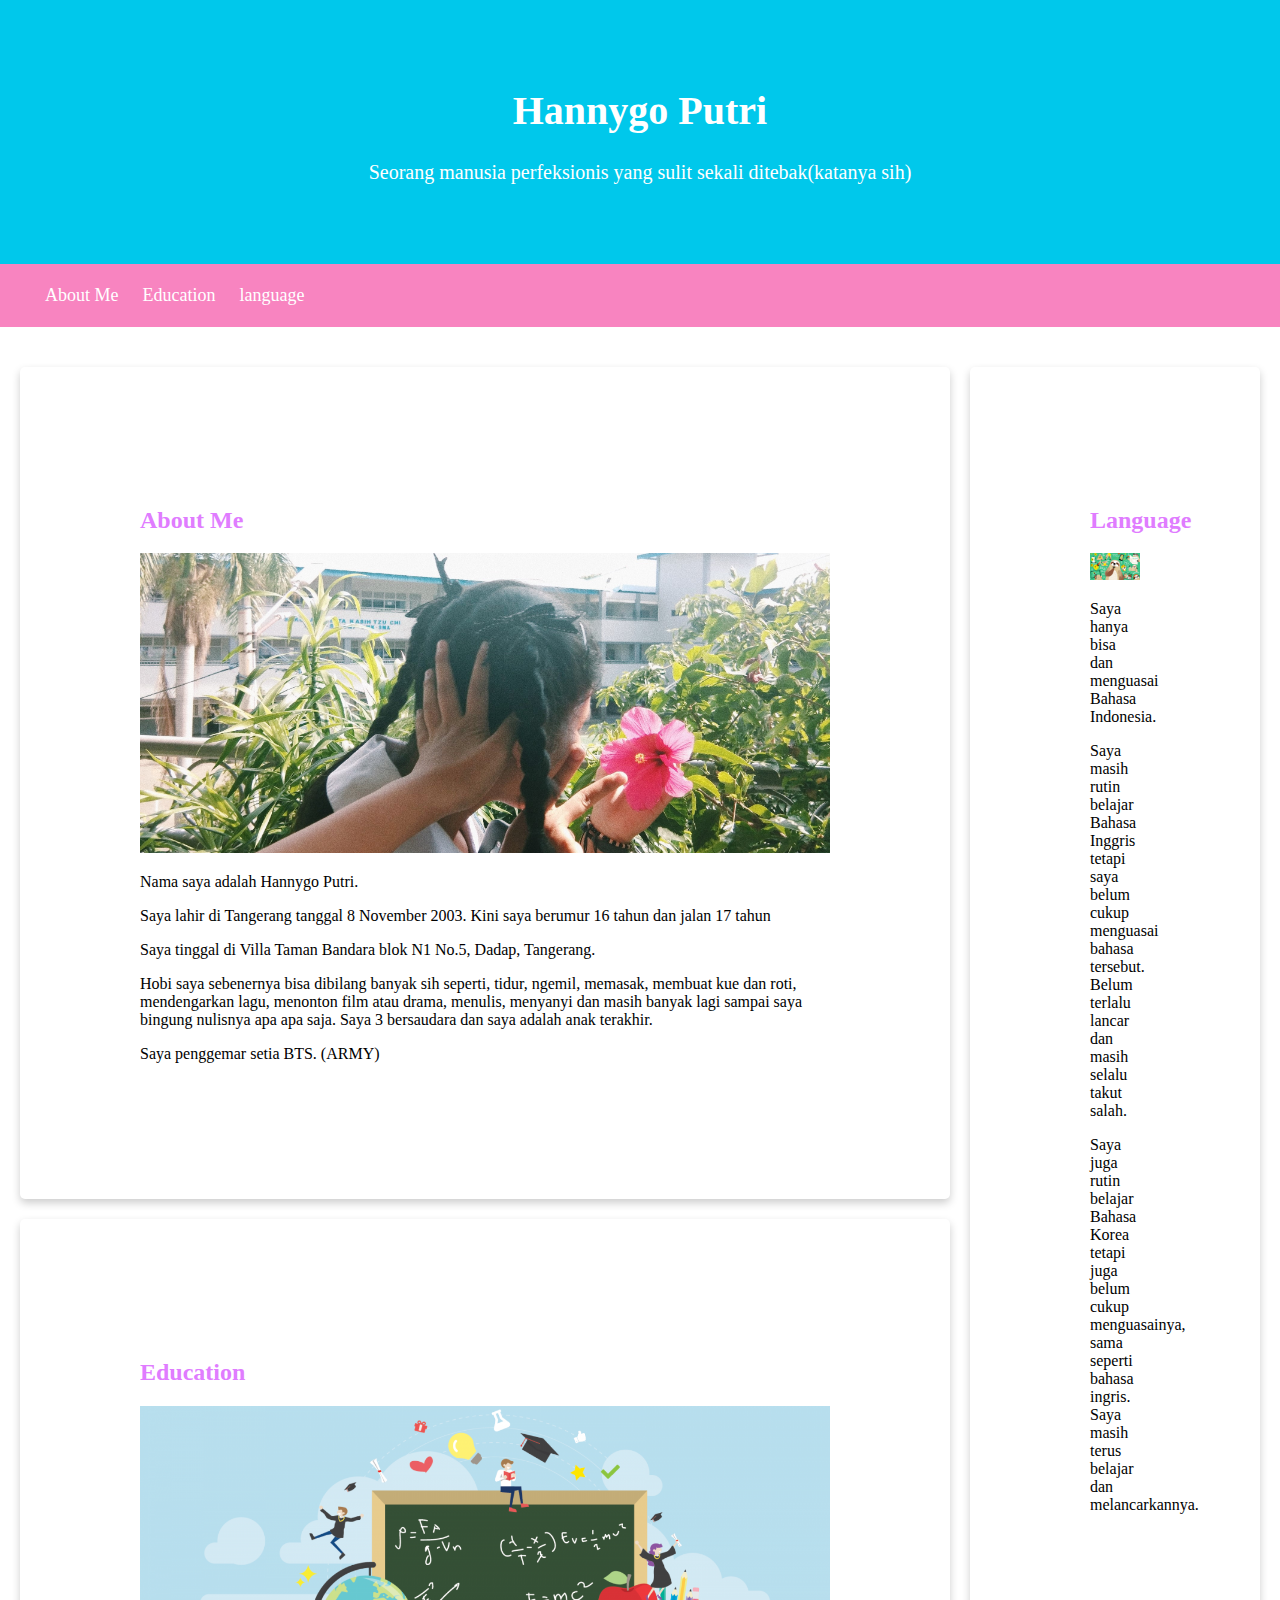
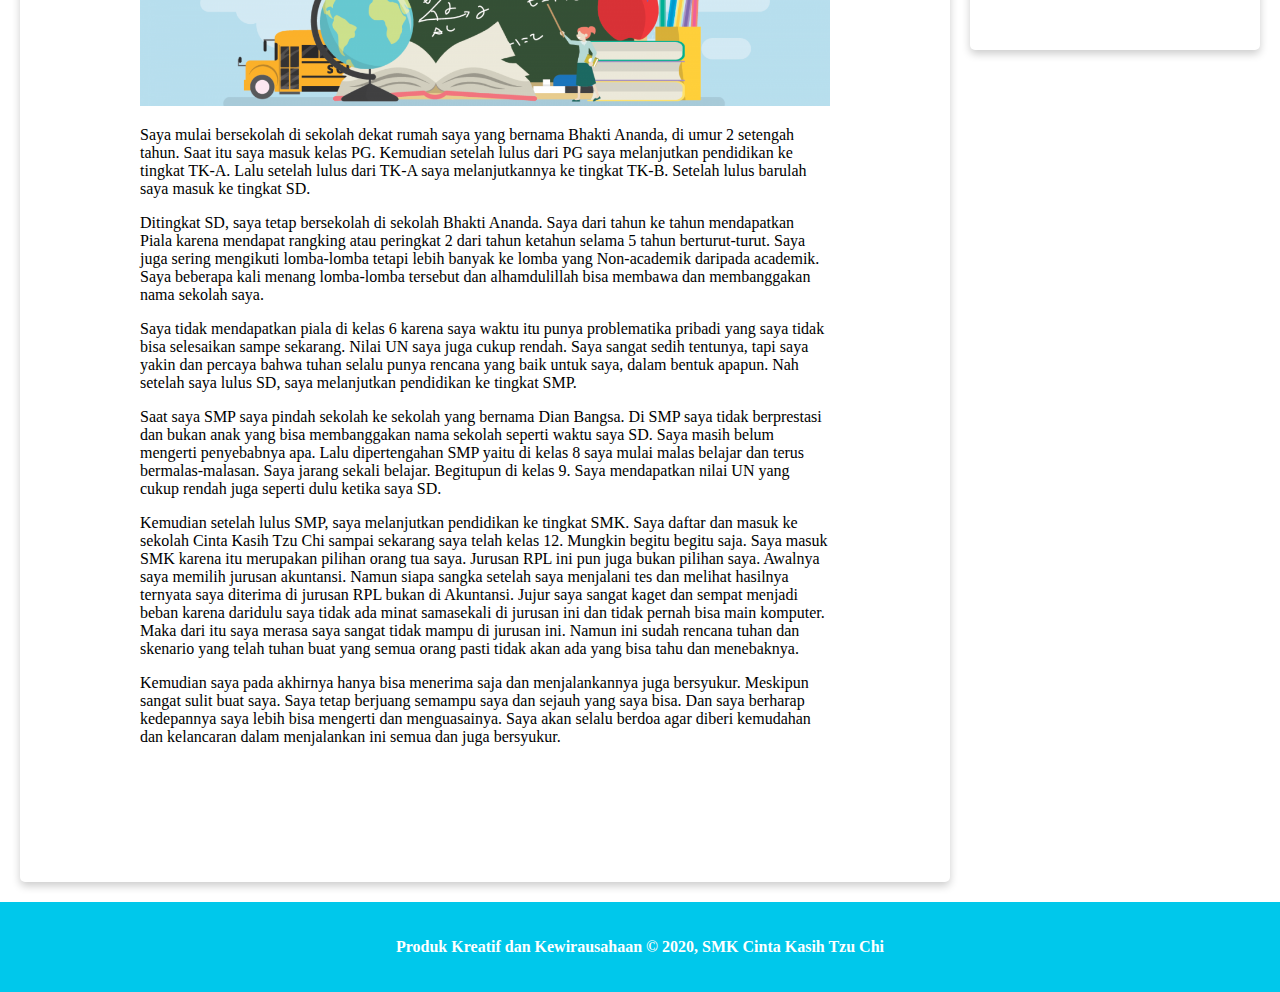
<file: index.html>
<!DOCTYPE html>
<html>
<head>
    <title>Biodata Diri</title>
    <link rel="stylesheet" type="text/css" href="assets/styles/main.css">
    <meta name="viewport" content="width=device-width, initial-scale=1">
</head>
<body>
    <header>
        <div class="jumbotron">
            <h1>Hannygo Putri</h1>
            <p>Seorang manusia perfeksionis yang sulit sekali ditebak(katanya sih)</p>
        </div> 
        <nav>
            <ul>
                <li><a href="#aboutme">About Me</a></li>
                <li><a href="#education">Education</a></li>
                <li><a href="#language">language</a></li>
               
            </ul>
        </nav>
    </header>

<main>
    <div id ="content">
        <article id="about me" class="card">
            <h2>About Me</h2>
            <img src="assets/images/2018-12-06 06.20.15 1.jpg" class="featured-image" alt="About Me">
            <p>Nama saya adalah Hannygo Putri.</p>
            <p>Saya lahir di Tangerang tanggal 8 November 2003. Kini saya berumur 16 tahun dan jalan 17 tahun</p>
            <p>Saya tinggal di Villa Taman Bandara blok N1 No.5, Dadap, Tangerang. </p>
            <p>Hobi saya sebenernya bisa dibilang banyak sih seperti, tidur, ngemil, memasak, membuat kue dan roti, mendengarkan lagu, menonton film atau drama, menulis, menyanyi dan masih banyak lagi sampai saya bingung nulisnya apa apa saja. Saya 3 bersaudara dan saya adalah anak terakhir. </p>
            <p>Saya penggemar setia BTS. (ARMY)</p>
        </article>
    

    
        <article id="education" class="card">
            <h2>Education</h2>
            <img src="assets/images/education.png" class="featured-image" alt="Education">
            <p>Saya mulai bersekolah di sekolah dekat rumah saya yang bernama Bhakti Ananda, di umur 2 setengah tahun. Saat itu saya masuk kelas PG. 
                Kemudian setelah lulus dari PG saya melanjutkan pendidikan ke tingkat TK-A. 
                Lalu setelah lulus dari TK-A saya melanjutkannya ke tingkat TK-B. Setelah lulus barulah saya masuk ke tingkat SD. </P>

            <p>Ditingkat SD, saya tetap bersekolah di sekolah Bhakti Ananda. Saya dari tahun ke tahun mendapatkan Piala karena mendapat rangking atau peringkat 2 dari tahun ketahun selama 5 tahun berturut-turut. 
                Saya juga sering mengikuti lomba-lomba tetapi lebih banyak ke lomba yang Non-academik daripada academik. Saya beberapa kali menang lomba-lomba tersebut dan alhamdulillah bisa membawa dan membanggakan nama sekolah saya.</p>

            <p>Saya tidak mendapatkan piala di kelas 6 karena saya waktu itu punya problematika pribadi yang saya tidak bisa selesaikan sampe sekarang. 
                Nilai UN saya juga cukup rendah. Saya sangat sedih tentunya, tapi saya yakin dan percaya bahwa tuhan selalu punya rencana yang baik untuk saya, dalam bentuk apapun. 
                Nah setelah saya lulus SD, saya melanjutkan pendidikan ke tingkat SMP. </p>
                
            <p>Saat saya SMP saya pindah sekolah ke sekolah yang bernama Dian Bangsa. Di SMP saya tidak berprestasi dan bukan anak yang bisa membanggakan nama sekolah 
                seperti waktu saya SD. Saya masih belum mengerti penyebabnya apa. Lalu dipertengahan SMP yaitu di kelas 8 saya mulai malas belajar dan terus bermalas-malasan. Saya jarang sekali belajar. Begitupun di kelas 9.
                Saya mendapatkan nilai UN yang cukup rendah juga seperti dulu ketika saya SD. </p>

            <p>Kemudian setelah lulus SMP, saya melanjutkan pendidikan ke tingkat SMK. Saya daftar dan masuk ke sekolah Cinta Kasih Tzu Chi sampai sekarang saya telah kelas 12. Mungkin begitu begitu saja. 
                Saya masuk SMK karena itu merupakan pilihan orang tua saya. Jurusan RPL ini pun juga bukan pilihan saya. Awalnya saya memilih jurusan akuntansi. Namun siapa sangka setelah saya menjalani tes dan melihat hasilnya ternyata saya diterima di jurusan RPL bukan di Akuntansi. 
                Jujur saya sangat kaget dan sempat menjadi beban karena daridulu saya tidak ada minat samasekali di jurusan ini dan tidak pernah bisa main komputer. Maka dari itu saya merasa saya sangat tidak mampu di jurusan ini. Namun ini sudah rencana tuhan dan skenario 
                yang telah tuhan buat yang semua orang pasti tidak akan ada yang bisa tahu dan menebaknya.</p>

            <p>Kemudian saya pada akhirnya hanya bisa menerima saja dan menjalankannya juga bersyukur. Meskipun sangat sulit buat saya. Saya tetap berjuang semampu saya dan sejauh yang saya bisa. 
                Dan saya berharap kedepannya saya lebih bisa mengerti dan menguasainya. Saya akan selalu berdoa agar diberi kemudahan dan kelancaran dalam menjalankan ini semua dan juga bersyukur. </p>
        </article>
    </div>

    <aside>
            <article id="language" class="card">
                <h2>Language</h2>
                <img src="assets/images/language1.png" class="featured-image" alt="Language">
                <p>Saya hanya bisa dan menguasai Bahasa Indonesia.</p>
                    
                <p>Saya masih rutin belajar Bahasa Inggris tetapi saya belum cukup menguasai bahasa tersebut. Belum terlalu lancar dan masih selalu takut salah.</p>

                <p>Saya juga rutin belajar Bahasa Korea tetapi juga belum cukup menguasainya, sama seperti bahasa ingris. Saya masih terus belajar dan melancarkannya.</p>
            </article>
    </aside>
</main>

    <footer>
        <p>Produk Kreatif dan Kewirausahaan &#169; 2020, SMK Cinta Kasih Tzu Chi</p>
    </footer>
</body>
</html>
</file>
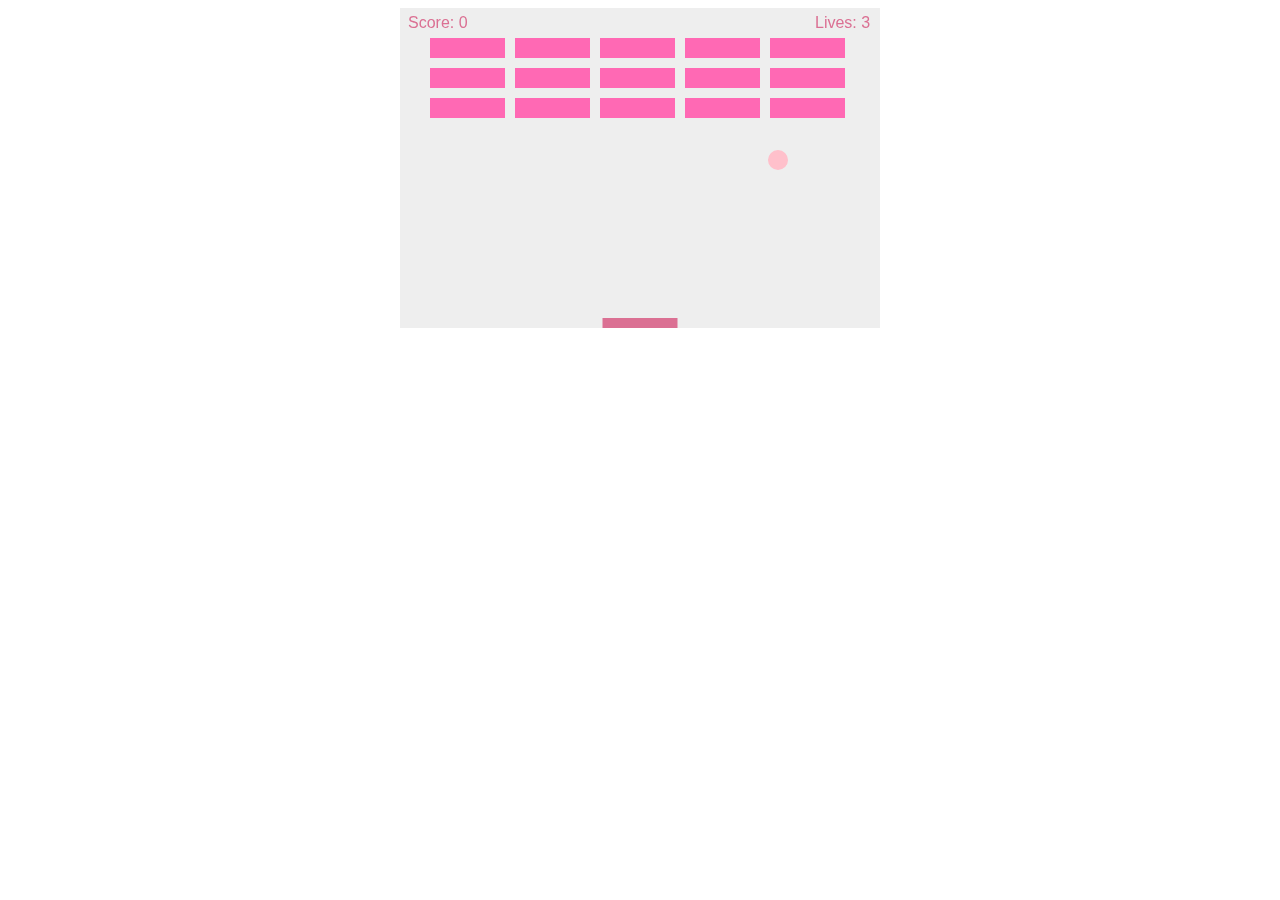
<file: game/index.html>
<!DOCTYPE html>
<html>
<head>
    <meta charset="UTF-8">
    <meta name="viewport" content="width=device-width, initial-scale=1.0">
    <title>Breakout Game</title>
    <style>
        *{
            padding: 10;
            margin: 10;
        }

        canvas{
            background: #eee;
            display: block;
            margin: 0 auto;
        }
    </style>
</head>
<body>
<canvas id="myCanvas" width="480" height="320"></canvas>
<script>
var canvas = document.getElementById("myCanvas");
var ctx = canvas.getContext("2d");

var ballRadius = 10;

var x = canvas.width / 2;
var y = canvas.height - 30;

var dx = 2;
var dy = -2;

var paddleHeight = 10;
var paddleWidth = 75;
var paddleX = (canvas.width - paddleWidth) / 2;
var paddleY = (canvas.height - paddleHeight);

var rightPressed = false;
var leftPressed = false;

var brickRowCount = 3;
var brickColumnCount = 5;
var brickWidth = 75;
var brickHeight = 20;
var brickPadding = 10;
var brickOffsetTop = 30;
var brickOffsetLeft = 30;

var score = 0;
var lives = 3;

var bricks = [];
for (var c = 0; c < brickColumnCount; c++) {
    bricks[c] = [];
    for (var r = 0; r < brickRowCount; r++) {
        bricks[c][r] = { x: 0, y: 0, status: 1 };
    }
}

document.addEventListener("keydown", keyDownHandler, false);
document.addEventListener("keyup", keyUpHandler, false);
document.addEventListener("mouseMoveHandler", mouseMoveHandler, false);

function keyDownHandler(e) {
    if (e.key == "Right" || e.key == "ArrowRight") {
        rightPressed = true;
    }
    else if (e.key == "Left" || e.key == "ArrowLeft") {
        leftPressed = true;
    }
}

function keyUpHandler(e) {
    if (e.key == "Right" || e.key == "ArrowRight") {
        rightPressed = false;
    }
    else if (e.key == "Left" || e.key == "ArrowLeft") {
        leftPressed = false;
    }
}

function mouseMoveHandler(e) {
    var relativeX = e.clientX - canvas.offsetLeft;
    if(relativeX > 0 && relativeX < canvas.width) {
        paddleX = relativeX - paddleWidth/2;
    }
}

function collisionDetection() {
    for (var c = 0; c < brickColumnCount; c++) {
        for (var r = 0; r < brickRowCount; r++) {
            var b = bricks[c][r];
            if (b.status == 1) {
                if (x > b.x && x < b.x + brickWidth && y > b.y && y < b.y + brickHeight) {
                    dy = -dy;
                    b.status = 0;
                    score++;
                    if(score == brickRowCount*brickColumnCount) {
                        alert("YOU WIN, CONGRATULATION!")
                        document.location.reload();
                        clearInterval(interval); 
                    }
                }
            }
        }
    }
}

function drawBall() {
    ctx.beginPath();
    ctx.arc(x, y, ballRadius, 0, Math.PI * 2);
    ctx.fillStyle = "#FFC0CB";
    ctx.fill();
    ctx.closePath();
}

function drawPaddle() {
    ctx.beginPath();
    ctx.rect(paddleX, canvas.height - paddleHeight, paddleWidth, paddleHeight);
    ctx.fillStyle = "#DB7093";
    ctx.fill();
    ctx.closePath();
}

function drawBricks() {
    for (var c = 0; c < brickColumnCount; c++) {
        for (var r = 0; r < brickRowCount; r++) {
            if (bricks[c][r].status == 1) {
                var brickX = (c * (brickWidth + brickPadding)) + brickOffsetLeft;
                var brickY = (r * (brickHeight + brickPadding)) + brickOffsetTop;
                bricks[c][r].x = brickX;
                bricks[c][r].y = brickY;
                ctx.beginPath();
                ctx.rect(brickX, brickY, brickWidth, brickHeight);
                ctx.fillStyle = "#FF69B4";
                ctx.fill();
                ctx.closePath();
            }
        }
    }
}

function drawScore() {
    ctx.font = "16px Arial";
    ctx.fillStyle = "#DB7093";
    ctx.fillText("Score: "+score, 8, 20);
}

function drawLives() {
    ctx.font = "16px Arial";
    ctx.fillStyle = "#DB7093";
    ctx.fillText ("Lives: "+lives, canvas.width-65, 20);
}

function draw() {
    ctx.clearRect(0, 0, canvas.width, canvas.height);
    drawBricks();
    drawBall();
    drawPaddle();
    collisionDetection();
    drawScore();
    drawLives();

    if (x + dx > canvas.width - ballRadius || x + dx < ballRadius) {
        dx = -dx;
    }
    if (y + dy < ballRadius) {
        dy = -dy;
    }
    else if (y + dy > canvas.height - ballRadius) {
        if (x > paddleX && x < paddleX + paddleWidth) {
            dy = -dy;
        }
            else {
                lives--;
                if(!lives) {
                    alert("GAME OVER");
                    document.location.reload();
                    clearInterval(interval);
                }
                else {
                    x = canvas.width/2;
                    y = canvas.height-30;
                    dx = 2;
                    dy = -2;
                    paddleX = (canvas.width-paddleWidth)/2;
                }
            }
    }

    if (rightPressed && paddleX < canvas.width - paddleWidth) {
        paddleX += 3;
    }
    else if (leftPressed && paddleX > 0) {
        paddleX -= 3;
    }

    x += dx;
    y += dy;
}

var interval = setInterval(draw, 10);
</script>
</body>
</html>
</file>
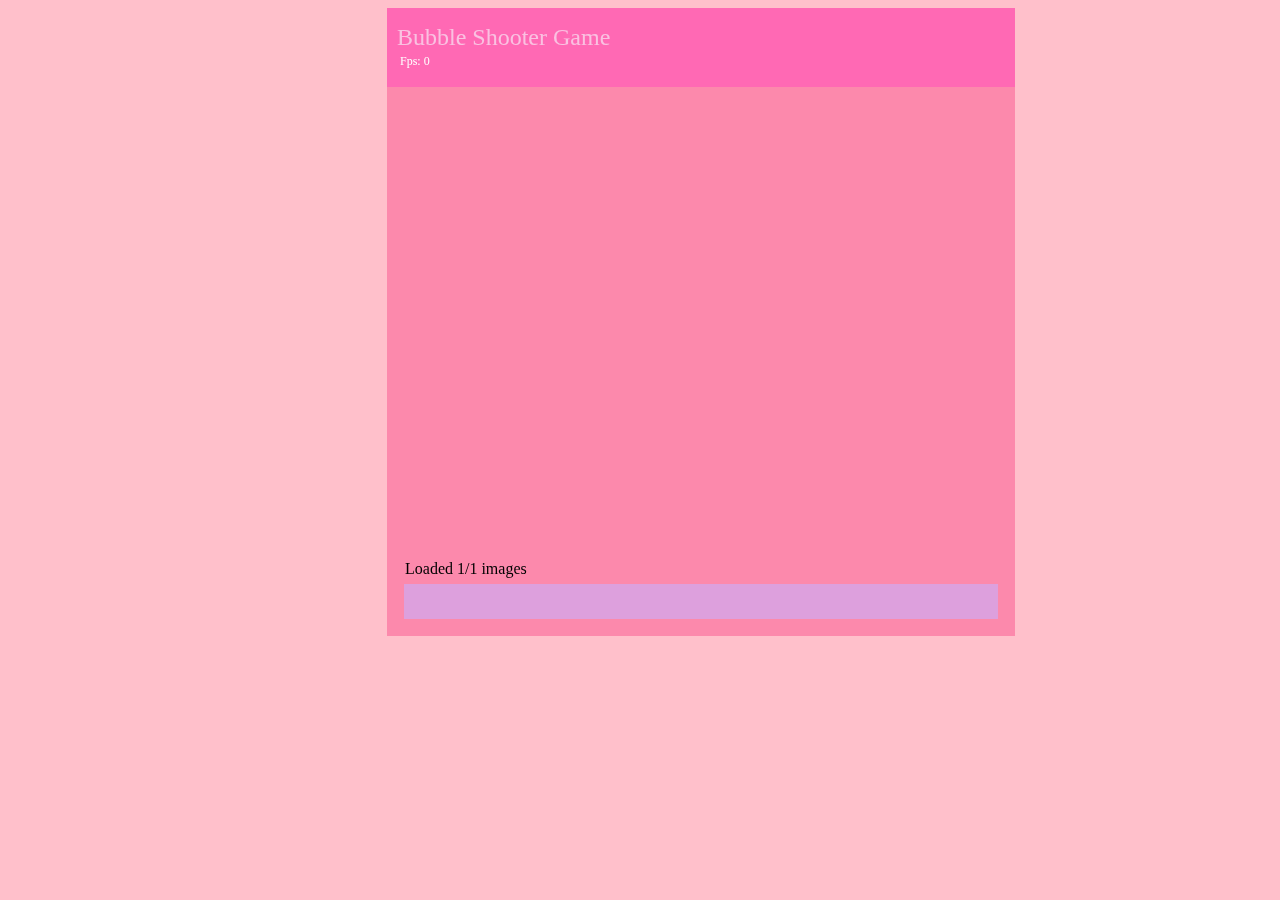
<file: projectgame/index.html>
<!DOCTYPE html>
<html>
<head>
<meta charset="UTF-8">
<title>Bubble Shooter</title>
<script type='text/javascript' src='bubble-shooter-example.js'></script>
</head>

<body style="background-color: pink;">

<canvas style="margin-left: 30%;" id="viewport" width="628" height="628"></canvas></div>
</body>

</html>
</file>
<file: assets/styles/main.css>
@import url('https://fonts.googleapis.com/css2?family=Quicksand:wght@400;700&display=swap');

body {
    font-family: "KG Second Chances Solid";
    margin: 0;
    padding: 0;
}
    h2, h3, h4 {
        color: #e07cff
    }

    header {
        display: inline;
    }
    
    .jumbotron {
        font-size: 20px;
        padding: 60px;
        background-color: #00c8eb;
        text-align: center;
        color: white;
    }

    nav {
        background-color: #f884c0;
        padding: 5px;
        position: sticky;
        top: 0;
    }

    nav a {
        font-size: 18px;
        font-weight: 400;
        text-decoration: none;
        color: white;
    }

    nav a:hover {
        font-weight: bold;
    }

    nav li {
        display: inline;
        margin-right: 20px;
        list-style-type: none;
    }

    footer {
        padding: 20px;
        color: white;
        background-color: #00c8eb;
        text-align: center;
        font-weight: bold;
    }

    main {
        padding: 20px;
        overflow:auto;
    }

    #content {
        float: left;
        width: 75%
    }

    .featured-image {
        width: 100%;
        max-height: 300px;
        object-fit: cover;
        object-position: center;
    }

    .card {
        box-shadow: 0 4px 8px 0 rgba(0, 0, 0, 0.2);
        border-radius: 5px;
        padding: 120px;
        margin-top: 20px;
    }

    aside {
        float: right;
        width: 25%;
        padding-left: 20px;
    }

    * {
        box-sizing: border-box;
    }

    @media screen and (max-width: 1000px) {
        #content, aside {
            width: 100%;
            padding: 0;
        }
    }
</file>
